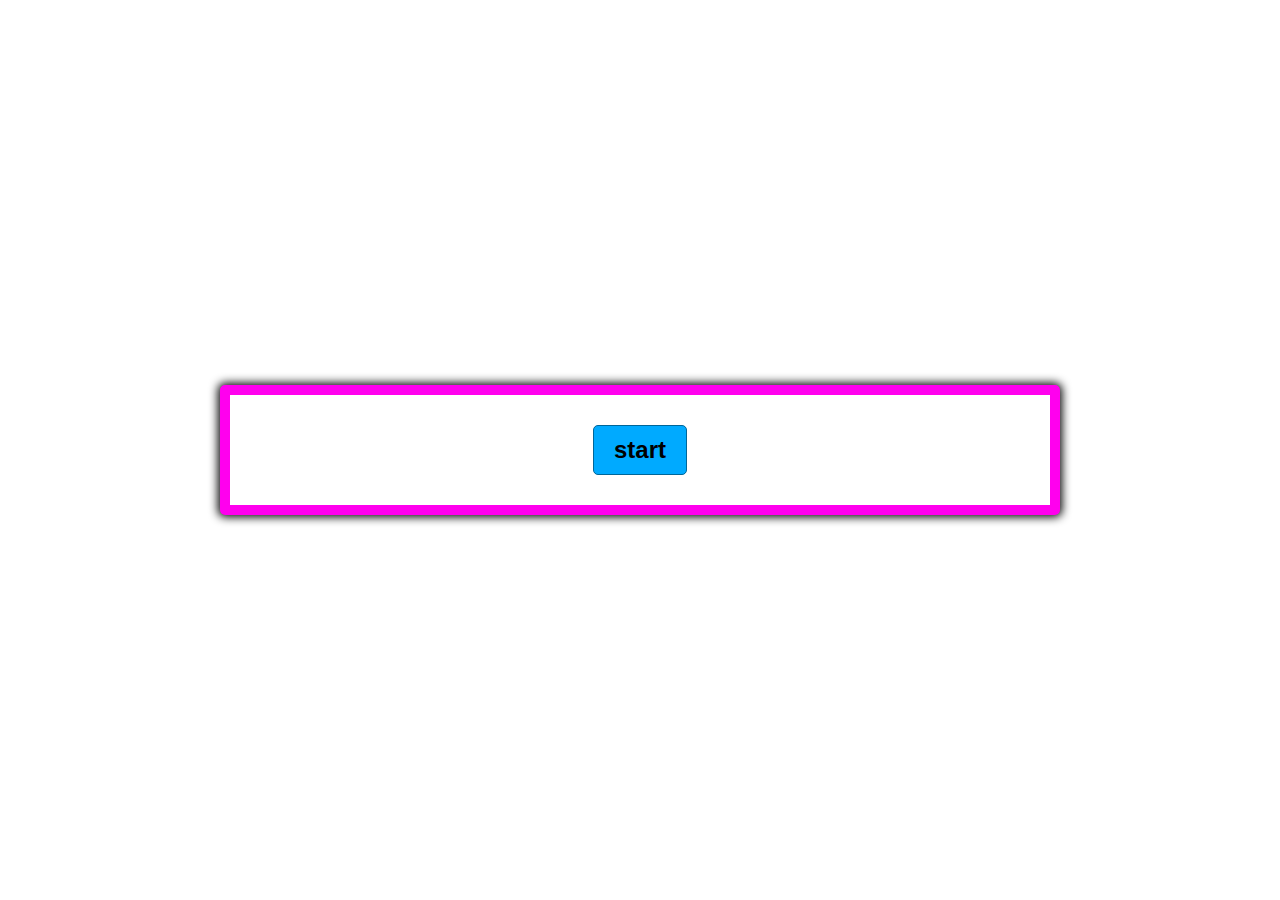
<file: index.html>
<!DOCTYPE html>
<html lang="en">
<head>
    <meta charset="UTF-8">
    <meta name="viewport" content="width=device-width, initial-scale=1.0">
    <title>Quiz_Application</title>
    <link rel="stylesheet" href="Quiz.css">
</head>
<body>
    <div class="container">
        <div id="Question-container" class="hide">
            <div id="question"></div>
            <div id="Answer-buttons" class="btn-grid">
                <button class="btn">Answer1</button>
                <button class="btn">Answer2</button>
                <button class="btn">Answer3</button>
                <button class="btn">Answer4</button>
            </div>
        </div>
        <div class="controls">
            <button id="start-btn" class="start-btn btn">start</button>
            <button id="next-btn" class="next-btn btn hide">Next</button>
            <button id="submit-btn" class="submit-btn btn btn hide">Submit</button>
        </div>
        <div class="score">
            <span id="right-answers"></span>
        </div>
    </div>
    
    <script src="Quiz.js"></script>
</body>
</html>
</file>
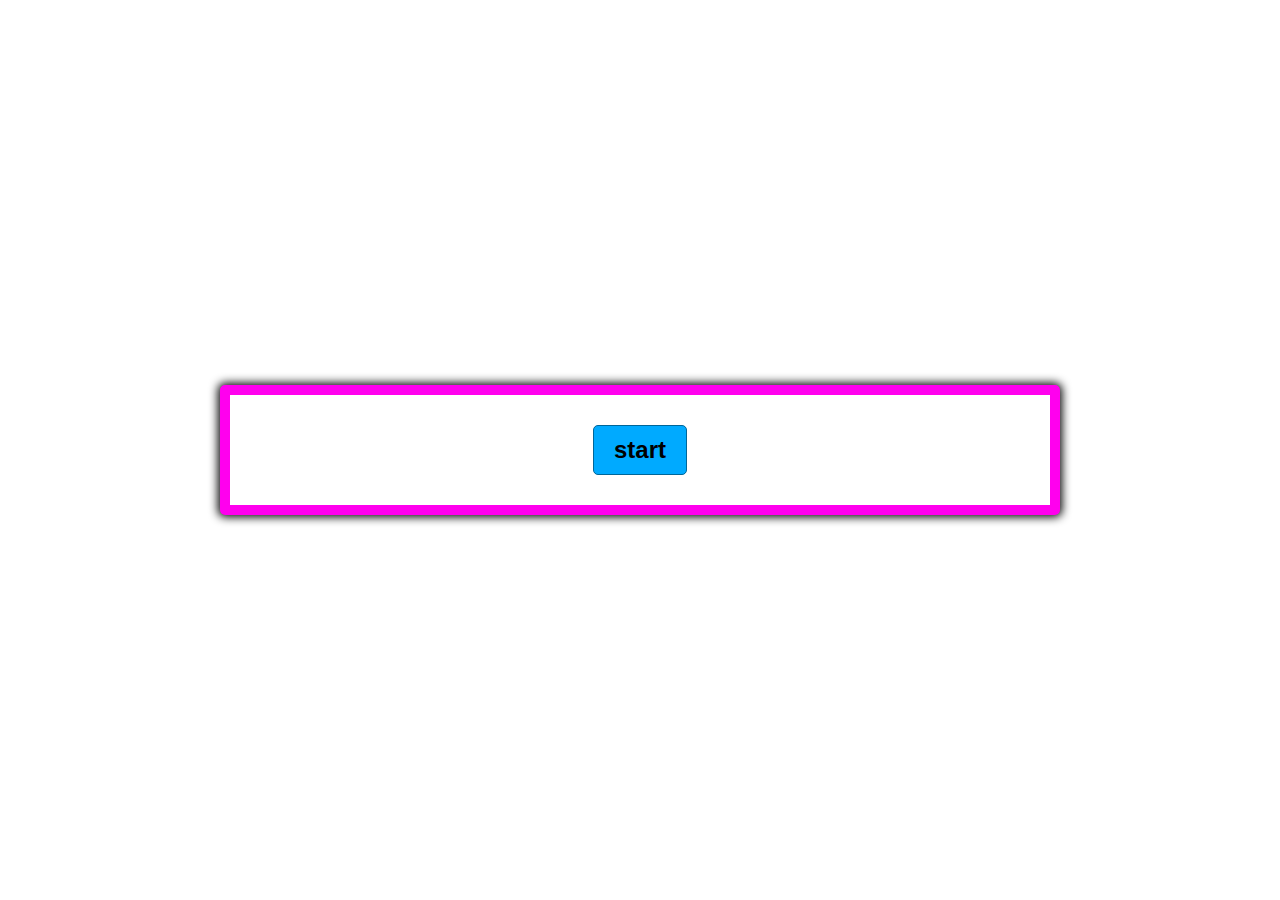
<file: Quiz.html>
<!DOCTYPE html>
<html lang="en">
<head>
    <meta charset="UTF-8">
    <meta name="viewport" content="width=device-width, initial-scale=1.0">
    <title>Quiz_Application</title>
    <link rel="stylesheet" href="Quiz.css">
</head>
<body>
    <div class="container">
        <div id="Question-container" class="hide">
            <div id="question"></div>
            <div id="Answer-buttons" class="btn-grid">
                <button class="btn">Answer1</button>
                <button class="btn">Answer2</button>
                <button class="btn">Answer3</button>
                <button class="btn">Answer4</button>
            </div>
        </div>
        <div class="controls">
            <button id="start-btn" class="start-btn btn">start</button>
            <button id="next-btn" class="next-btn btn hide">Next</button>
            <button id="submit-btn" class="submit-btn btn btn hide">Submit</button>
        </div>
        <div class="score">
            <span id="right-answers"></span>
        </div>
    </div>
    
    <script src="Quiz.js"></script>
</body>
</html>
</file>
<file: Quiz.css>
:root {
    --hue-neutral :200;
    --hue-wrong : 0;
    --hue-correct : 145;
}

body {
    --hue:var(--hue-neutral);
    padding: 0;
    margin: 0;
    display: flex;
    width: 100vw;
    height:100vh;
    justify-content: center;
    align-items: center;
    background-color: hsl(var(--hue),100% 20%);
   
}
.container {
    background-color: aqua;
    border: 10px solid rgb(255, 0, 238);
}

body.correct{
    --hue :var(--hue-correct)
}

body.wrong{
    --hue :var(--hue-wrong)
}


.container {
    width: 800px;
    max-width: 80%;
    background-color: white;
    border-radius: 5px;
    padding: 10px;
    box-shadow: 0 0 10px 2px;
}

.btn-grid {
    display: grid;
    grid-template-columns: repeat(2,auto);
    gap: 10px;
    margin: 5px 10px;
}

.btn {
    --hue:var(--hue-neutral);
    border: 1px solid hsl(var(--hue), 100%,30%);
    background-color: hsl(var(--hue), 100%,50%);
    padding :5px 10px;
    border-radius: 5px;
    cursor: pointer;
    outline: none;
    padding: 10px 20px;
}


.btn:hover {
    border-color: black;
    background-color: rgb(182, 162, 232);
}

.start-btn,.next-btn {
    font-size: 1.5rem;
    font-weight: bold;
    padding: 10px 20px;
    cursor: pointer;
    margin: 20px 20px;
}

.controls {
    display: flex;
    justify-content: center;
    align-items: center;
}

.hide{
    display: none;
}


.correct {
    background-color: green;
    color: white;
}

.wrong {
    background-color: red;
    color: white;
}

.submit-btn {
    font-size: 1.5rem;
    font-weight: bold;
    padding: 10px 20px;
    cursor: pointer;
    background-color: blue;
    color: white;
    border: none;
    border-radius: 5px;
    margin: 20px;
}

.submit-btn:hover {
    background-color: darkblue;
}
</file>
